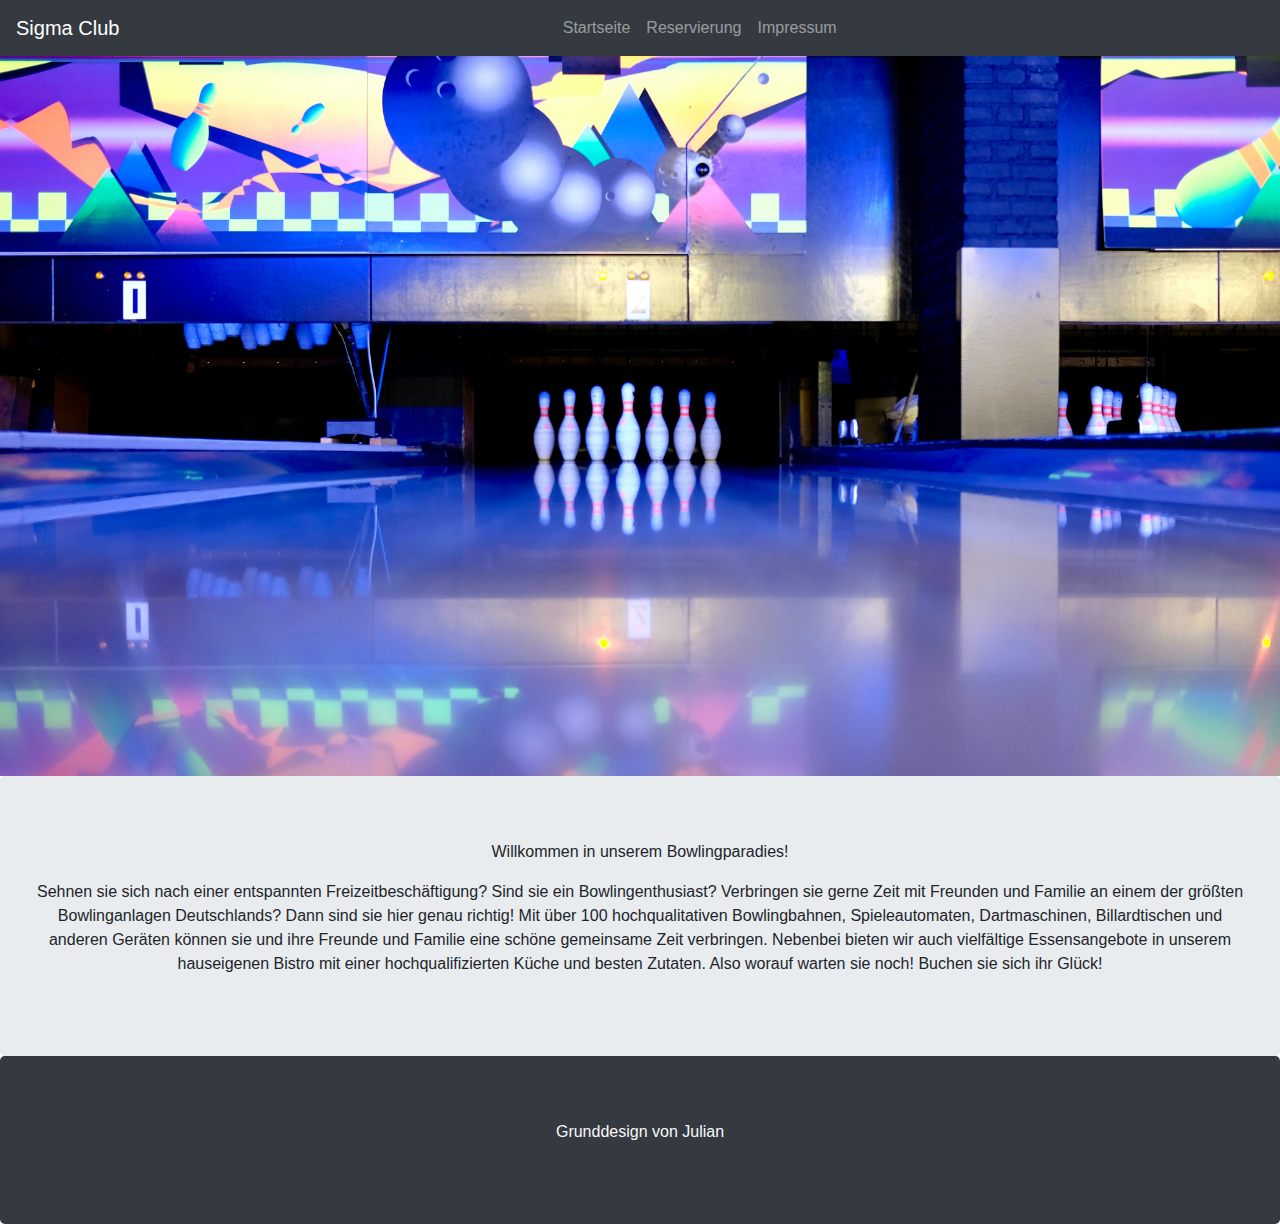
<file: index.html>
<!DOCTYPE html>
<html lang="en">
<head>
  <title>Bowling Website</title>
  <meta charset="utf-8">
  <meta name="viewport" content="width=device-width, initial-scale=1">
  <link rel="stylesheet" href="https://cdn.jsdelivr.net/npm/bootstrap@4.6.1/dist/css/bootstrap.min.css">
  <script src="https://cdn.jsdelivr.net/npm/jquery@3.6.0/dist/jquery.slim.min.js"></script>
  <script src="https://cdn.jsdelivr.net/npm/popper.js@1.16.1/dist/umd/popper.min.js"></script>
  <script src="https://cdn.jsdelivr.net/npm/bootstrap@4.6.1/dist/js/bootstrap.bundle.min.js"></script>
  <style>
  .fakeimg {
    height: 200px;
    background: #aaa;
  }
  </style>
</head>
<body>

<nav class="navbar navbar-expand-sm bg-dark navbar-dark">
  <a class="navbar-brand" href="#">Sigma Club</a>
  <button class="navbar-toggler" type="button" data-toggle="collapse" data-target="#collapsibleNavbar">
    <span class="navbar-toggler-icon"></span>
  </button>
  <div class="collapse navbar-collapse justify-content-center" id="collapsibleNavbar">
    <ul class="navbar-nav">
      <li class="nav-item">
        <a class="nav-link" href="index.html">Startseite</a>
      </li>
      <li class="nav-item">
        <a class="nav-link" href="reservierung.html">Reservierung</a>
      </li>
      <li class="nav-item">
        <a class="nav-link" href="impressum.html">Impressum</a>
      </li>    
    </ul>
  </div>  
</nav>

<div class="fluid-container">
  <div style="opacity: 0.8 blur(5)">
    <img class='bg-img w-100' src="Bilder/Bowlingbahn.jpg" alt="kann nicht angezeigt werden" />
  </div>
</div>
<div class="jumbotron text-center" style="margin-bottom:0">
    <p>
        Willkommen in unserem Bowlingparadies!
    </p>
    <p>
        Sehnen sie sich nach einer entspannten Freizeitbeschäftigung?
        Sind sie ein Bowlingenthusiast? Verbringen sie gerne Zeit mit Freunden und Familie 
        an einem der größten Bowlinganlagen Deutschlands?
        Dann sind sie hier genau richtig! 
        Mit über 100 hochqualitativen Bowlingbahnen, Spieleautomaten, Dartmaschinen, Billardtischen und anderen Geräten können sie und 
        ihre Freunde und Familie eine schöne gemeinsame Zeit verbringen.
        Nebenbei bieten wir auch vielfältige Essensangebote in unserem hauseigenen Bistro mit einer hochqualifizierten Küche und besten Zutaten.
        Also worauf warten sie noch! 
        Buchen sie sich ihr Glück!
    </p>
</div>


        

</body>

<footer id="footer"> 
  <div class="jumbotron text-center bg-dark" style="margin:0">
    <p class="text-light">
      Grunddesign von Julian
    </p>
  </div>
</footer>
</html>
</file>
